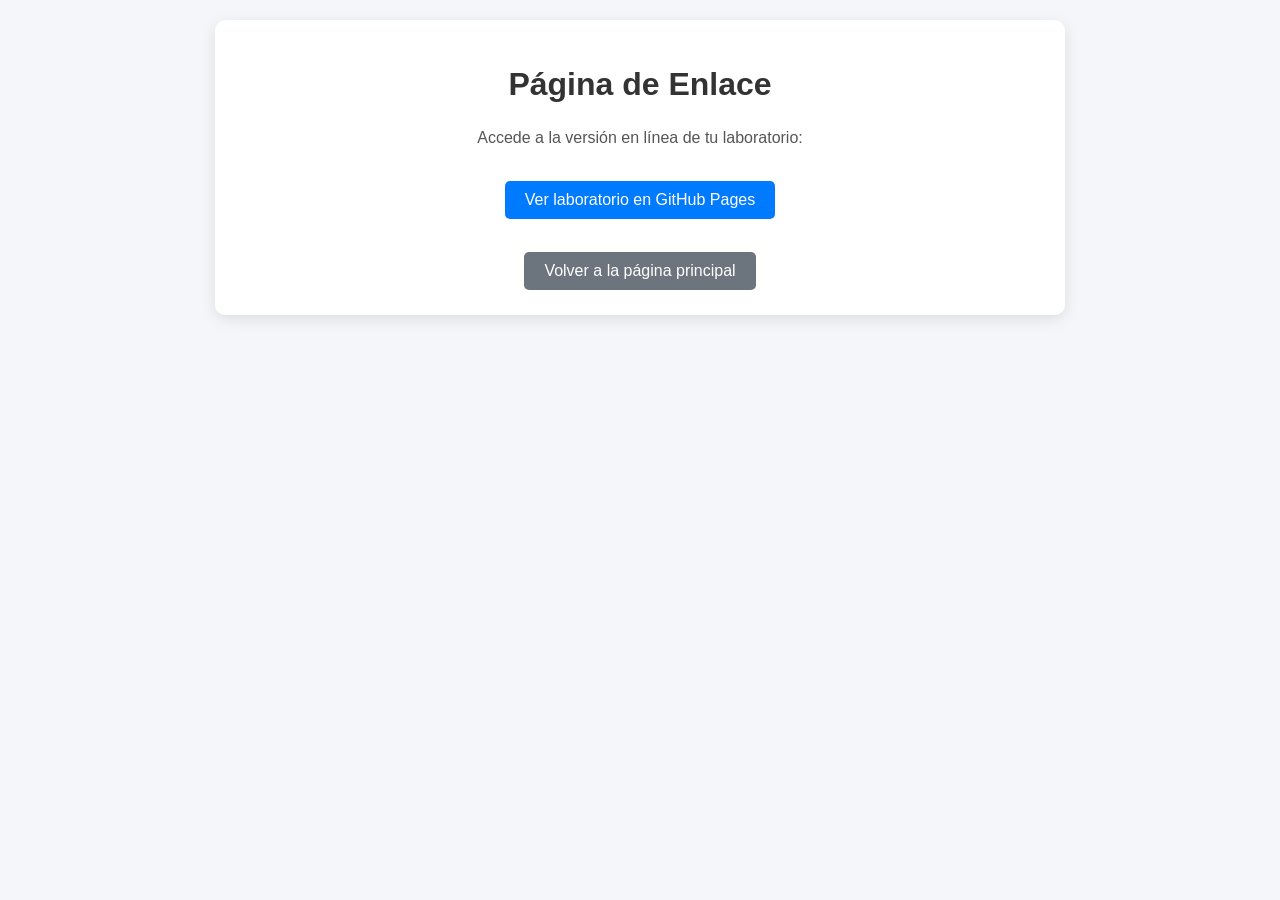
<file: enlace.html>
<!DOCTYPE html>
<html lang="es">
<head>
    <meta charset="UTF-8">
    <meta name="viewport" content="width=device-width, initial-scale=1.0">
    <meta name="description" content="Página de enlace del laboratorio">
    <meta name="author" content="Militza Aguila">
    <title>Página de Enlace</title>
    <link rel="stylesheet" href="style.css">
</head>

<body>

    <div class="contenedor">
        <h1>Página de Enlace</h1>

        <p>Accede a la versión en línea de tu laboratorio:</p>

        <a class="boton" href="https://aguilamilitza05-cpu.github.io/laboratorio1/" target="_blank">
            Ver laboratorio en GitHub Pages
        </a>

        <br><br>

        <a class="boton secundario" href="index.html">
            Volver a la página principal
        </a>
    </div>

</body>
</html>
</file>
<file: style.css>
body {
    font-family: Arial, sans-serif;
    background-color: #f4f6f9;
    margin: 0;
    padding: 20px;
}

.contenedor {
    max-width: 800px;
    margin: auto;
    background: white;
    padding: 25px;
    border-radius: 10px;
    box-shadow: 0 4px 15px rgba(0,0,0,0.1);
    text-align: center;
}

h1 {
    color: #333;
}

p {
    color: #555;
    line-height: 1.6;
}

.boton {
    display: inline-block;
    margin-top: 15px;
    padding: 10px 20px;
    background-color: #007BFF;
    color: white;
    text-decoration: none;
    border-radius: 5px;
    transition: 0.3s;
}

.boton:hover {
    background-color: #0056b3;
}

.secundario {
    background-color: #6c757d;
}

.secundario:hover {
    background-color: #545b62;
}

.imagenes {
    margin-top: 20px;
}

.imagenes img {
    width: 150px;
    margin: 10px;
}
</file>
